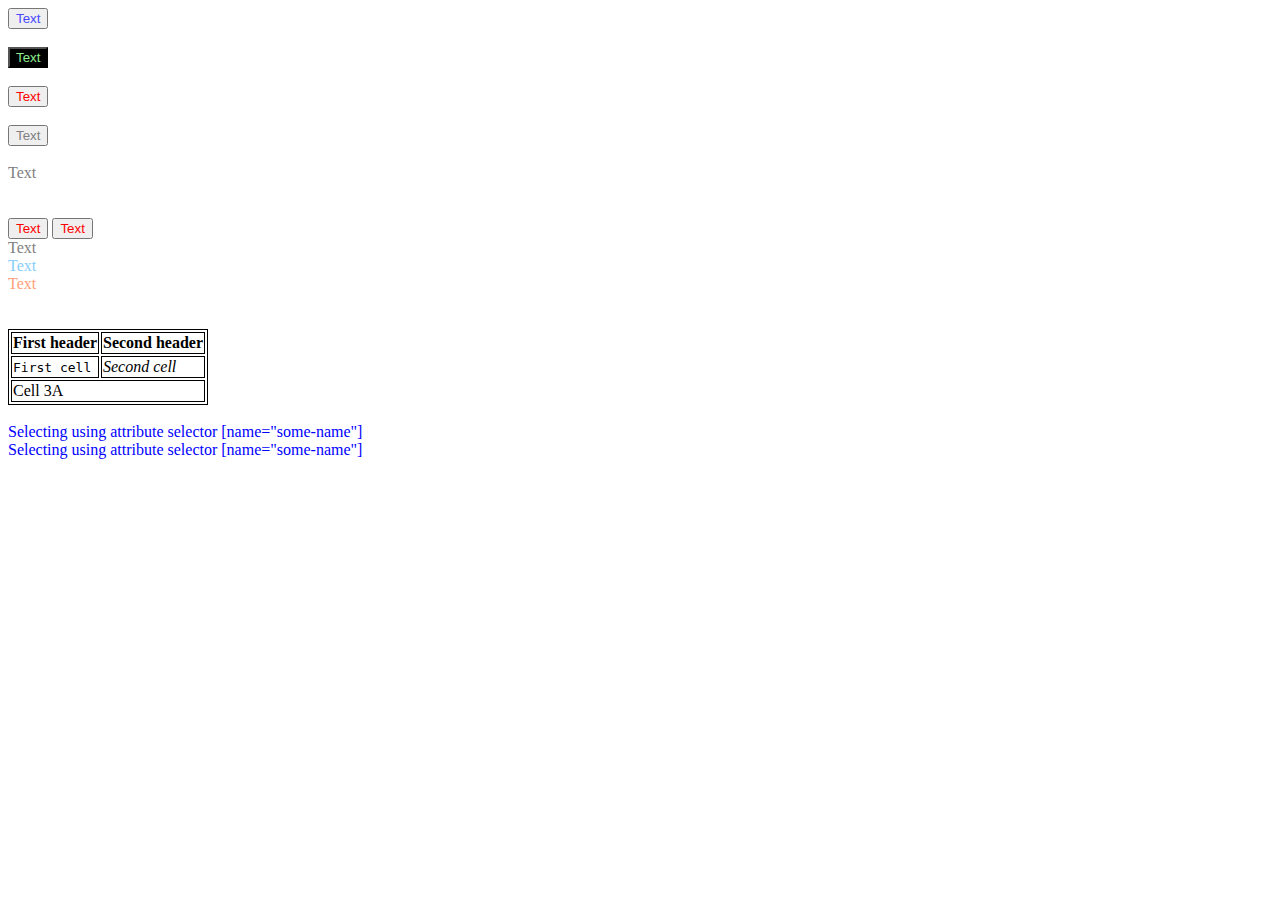
<file: src/main/resources/css/01_simplecss_selectors/index.html>
<!DOCTYPE html>
<html lang="en">
    <head>
        <meta charset="UTF-8">
        <title>Title</title>
        <link rel="stylesheet" type="text/css" href="styles.css">
        <style>
            #text-button2 {
                color: lightgreen;
                background-color: black;
            }
        </style>
    </head>
    <body>
        <!-- 0. Inline CSS -->
        <button style="color: #4848ff">Text</button><br><br>

        <!-- 1. Embedded style sheet -->
        <button id="text-button2">Text</button><br><br>

        <!-- 2. External style sheet -->
        <button id="text-button3">Text</button><br><br>

        <!-- 3. Class selector -->
        <button class="my-class">Text</button><br><br>
        <div class="my-class">Text</div><br><br>

        <!-- 4. Tag selector -->
        <button>Text</button>
        <button>Text</button>

        <!-- 5. Descendant selector -->
        <div class="my-class">Text</div>
        <!-- Will id selector win, over class selector-->
        <div class="my-class" id="my-div2">Text</div>
        <div id="my-div">
            <!-- CSS Specificity -->
            <div class="my-class">Text</div>
        </div>

        <!-- 6. Combined selector -->
        <br><br>
        <table>
            <thead>
            <tr>
                <th>First header</th>
                <th>Second header</th>
            </tr>
            </thead>
            <tbody>
            <tr>
                <td><code>First cell</code></td>
                <td><em>Second cell</em></td>
            </tr>
            <tr>
                <td colspan="2">Cell 3A</td>
            </tr>
            </tbody>
        </table><br>

        <!-- 7. Attribute based selector -->
        <div name="some-name">Selecting using attribute selector [name="some-name"]</div>
        <div name="some-name">Selecting using attribute selector [name="some-name"]</div>
    </body>
</html>
</file>
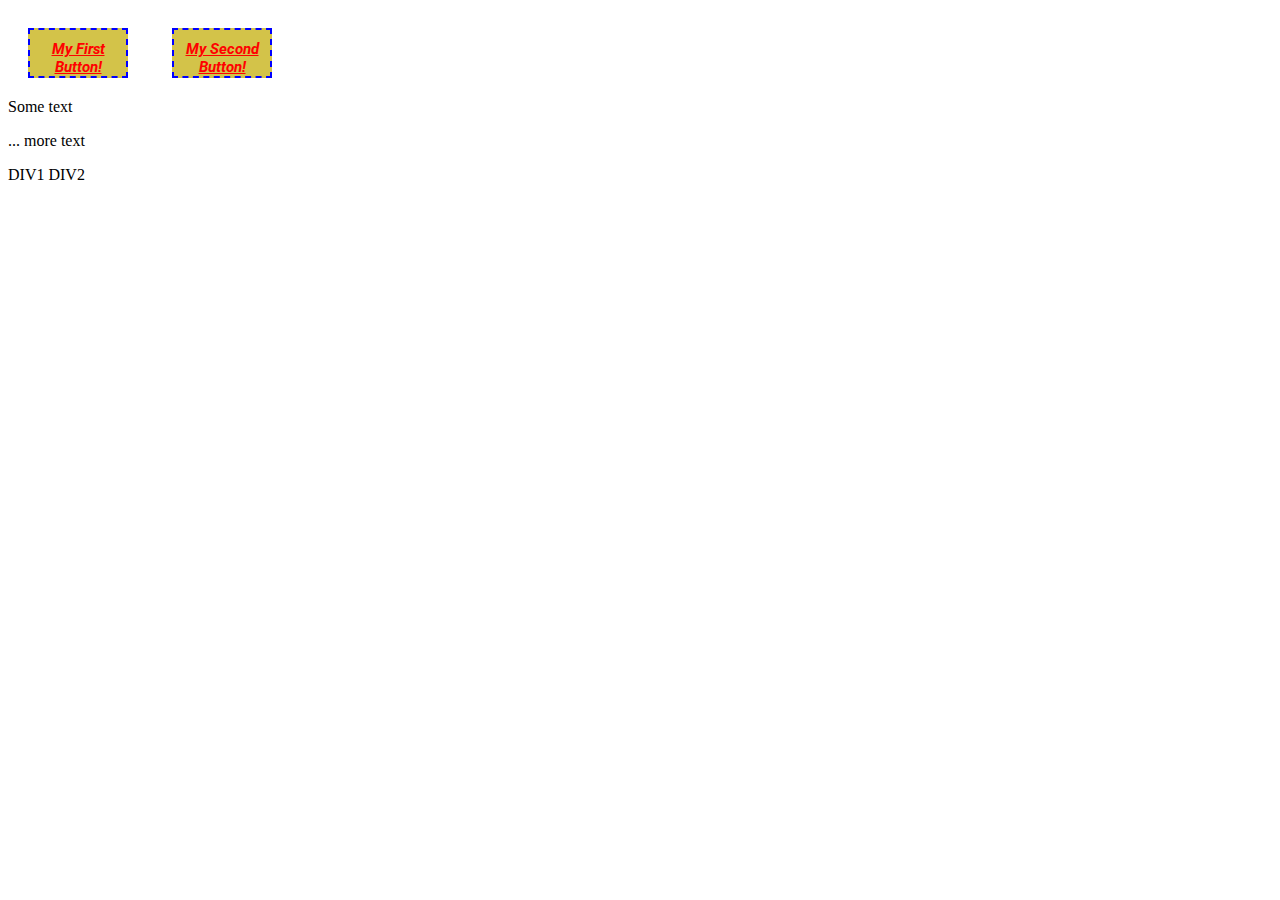
<file: src/main/resources/css/02_cssproperties/index.html>
<!DOCTYPE html>
<html lang="en">
    <head>
        <meta charset="UTF-8">
        <title>Title</title>
        <link rel="stylesheet" type="text/css" href="styles.css">
        <link href='http://fonts.googleapis.com/css?family=Roboto' rel='stylesheet' type='text/css'>
    </head>
    <body>
        <button>My First Button!</button>
        <button>My Second Button!</button>
        <div>
            <p style="display: inline;">Some text</p>
            <p style="display: block;">... more text</p>
        </div>
        <!--  display property -->
        <div style="display: inline;">DIV1</div>
        <div style="display: inline;">DIV2</div>
    </body>
</html>
</file>
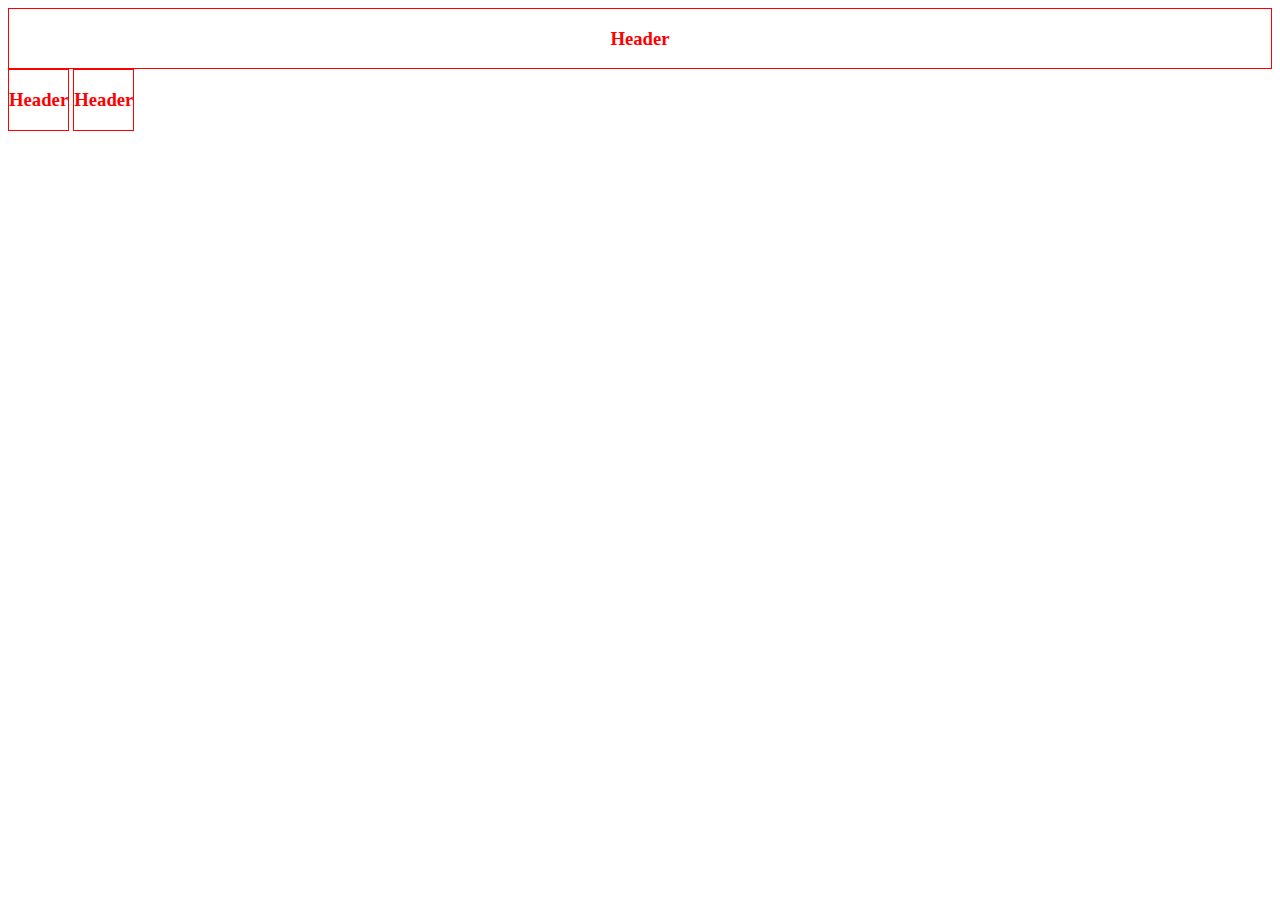
<file: src/main/resources/css/04_positioning_display/index.html>
<!DOCTYPE html>
<html lang="en">
    <head>
        <meta charset="UTF-8">
        <title>Title</title>
        <style>
            div.sticky {
                position: -webkit-sticky;
                position: sticky;
                top: 0;
                width: 100px;
                background-color: #63c0e8;
                border: 2px solid #335faf;
            }
        </style>
    </head>
    <body>
        <!--&lt;!&ndash;EXAMPLES &ndash;&gt;-->
        <!--&lt;!&ndash; STATIC &ndash;&gt;-->
        <!--<div style="border: 1px solid black; width: 100px">STATIC</div>-->
        <!--<div style="border: 1px solid black; width: 100px">STATIC</div>-->
        <!--<br><br>-->

        <!--&lt;!&ndash; RELATIVE: positioning and element relative to where it was supposed to be displayed &ndash;&gt;-->
        <!--<div style="border: 1px solid black; width: 100px; position: relative; top: 10px; left: 10px">RELATIVE 1</div>-->
        <!--<div style="border: 1px solid black; width: 100px; position: relative">RELATIVE 2</div>-->
        <!--<br><br>-->

        <!--&lt;!&ndash; ABSOLUTE: positioning relative to parents 0,0 coordinate &ndash;&gt;-->
        <!--<div style="border: 1px solid black; width: 50px; height: 50px; position: absolute; top: 110px; left: 30px">-->
        <!--    <div style="border: 1px solid black; width: 40px; height: 40px; position: absolute; top: 5px; left: 30px">ABSOLUTE</div>-->
        <!--</div>-->
        <!--<br><br>-->

        <!--&lt;!&ndash;&lt;!&ndash; STICKY &ndash;&gt;&ndash;&gt;-->
        <!--<div class="sticky">STICKY</div>-->
        <!--<div style="padding-bottom:2000px"></div>-->

        <!--&lt;!&ndash; EXERCISE &ndash;&gt;-->
        <!--<header style="border: 1px solid black;">HEADER</header>-->
        <!--<div style="background-color: red; width: 20px; height: 20px; position: absolute; top: 30px; left: 1505px"> </div>-->
        <!--<div style="border: 1px solid black; width: 45px; height: 45px;">-->
        <!--    <p style="position: relative; top: 10px; left: 15px">text</p>-->
        <!--</div>-->

        <!-- DISPLAY -->
        <div style="color: red; border: 1px solid; text-align: center"><h3>Header</h3></div>
        <div style="color: red; border: 1px solid; text-align: center; display: inline-block"><h3>Header</h3></div>
        <div style="color: red; border: 1px solid; text-align: center; display: inline-block"><h3>Header</h3></div>

        <!--EXERCISE -->

    </body>
</html>
</file>
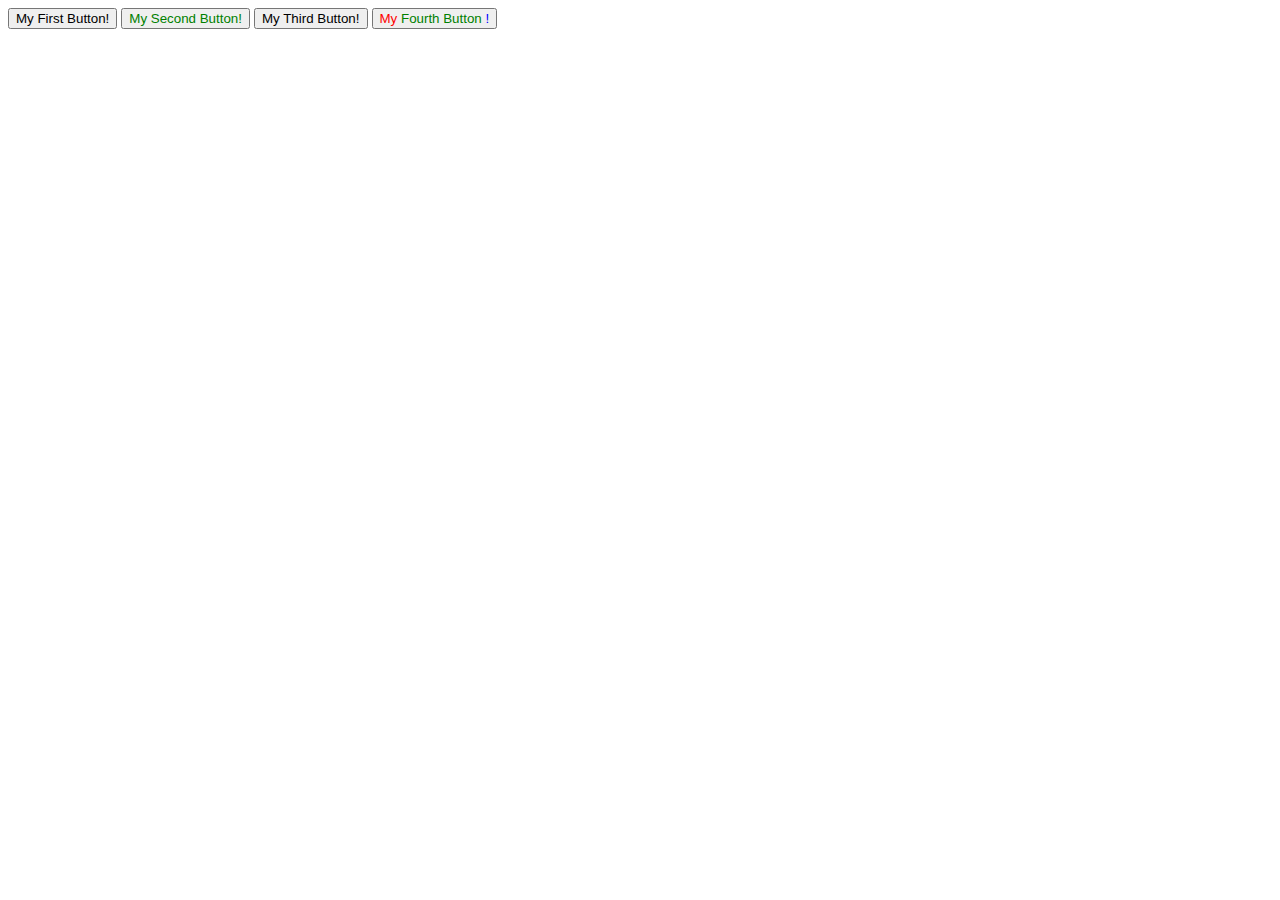
<file: src/main/resources/css/05_csspseudoclasses/index.html>
<!DOCTYPE html>
<html lang="en">
    <head>
        <meta charset="UTF-8">
        <title>Title</title>
        <link rel="stylesheet" type="text/css" href="styles.css">
    </head>
    <body>
        <button>My First Button!</button>
        <button>My Second Button!</button>
        <button>My Third Button!</button>
        <button id="fourth-button">Fourth Button</button>
    </body>
</html>
</file>
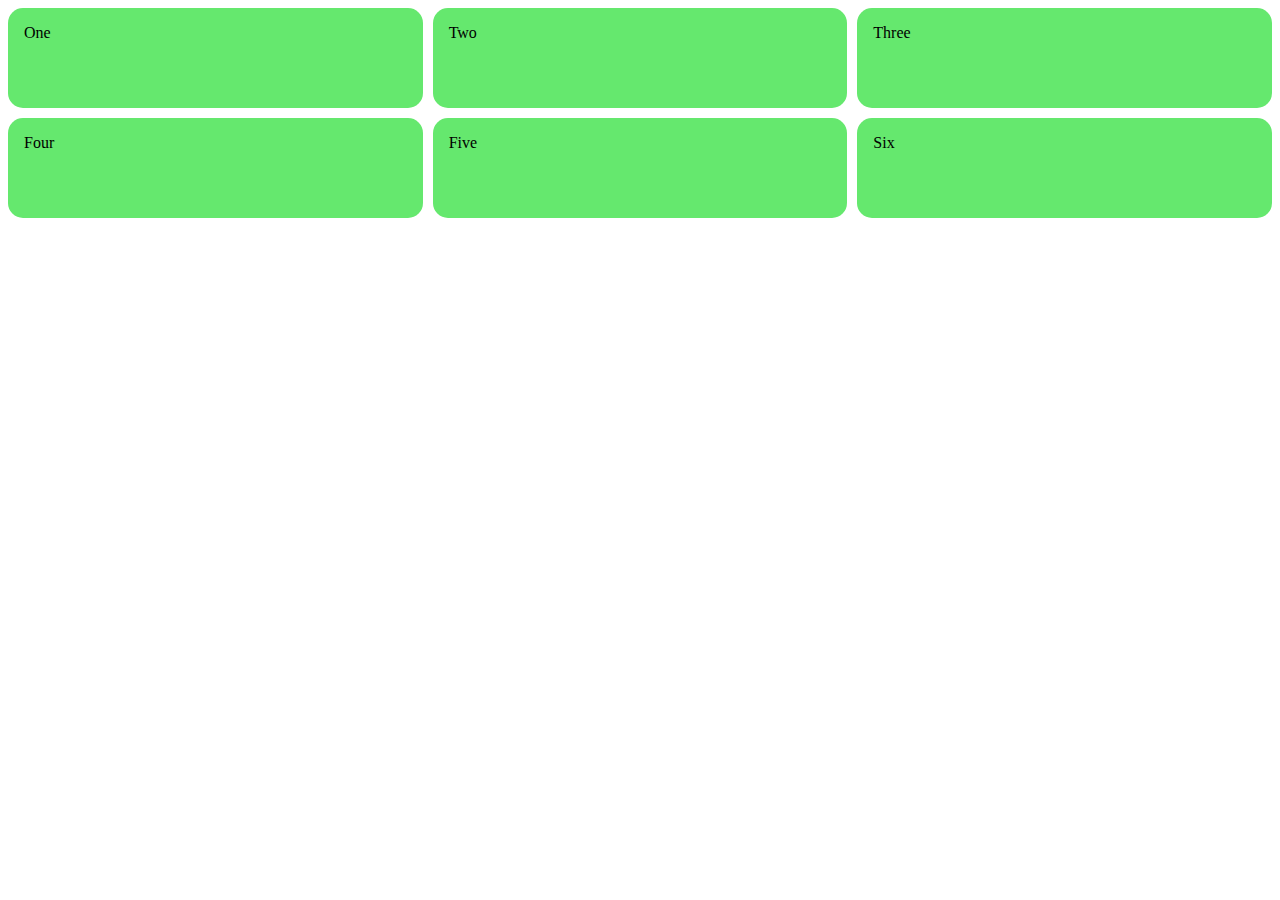
<file: src/main/resources/css/06_css3_properties_display/index.html>
<!DOCTYPE html>
<html lang="en">
    <head>
        <meta charset="UTF-8">
        <title>Title</title>
        <style>
            /* BASIC STYLES */
            * {box-sizing: border-box;}

            .wrapper > div {
                border-radius: 15px; /* css3 */
                background-color: rgb(101, 232, 110);
                padding: 1em;
            }

            /* FLEX EXAMPLE */
            /*.wrapper {*/
            /*    display: flex; !* css3 *!*/
            /*}*/
            /*[class^="box"] {*/
            /*    flex: 1;*/
            /*}*/
            /*[class="box_1"] {*/
            /*    flex: 2;*/
            /*}*/

            /* GRID EXAMPLE */
            .wrapper {
                display: grid;
                grid-template-columns: 1fr 1fr 1fr;
                grid-template-rows: 100px 100px;
                grid-gap: 10px;
            }
        </style>
    </head>
    <body>
        <div class="wrapper">
            <div class="box_1">One</div>
            <div class="box2">Two</div>
            <div class="box3">Three</div>
            <div class="box4">Four</div>
            <div class="box5">Five</div>
            <div class="box6">Six</div>
        </div>
    </body>
</html>
</file>
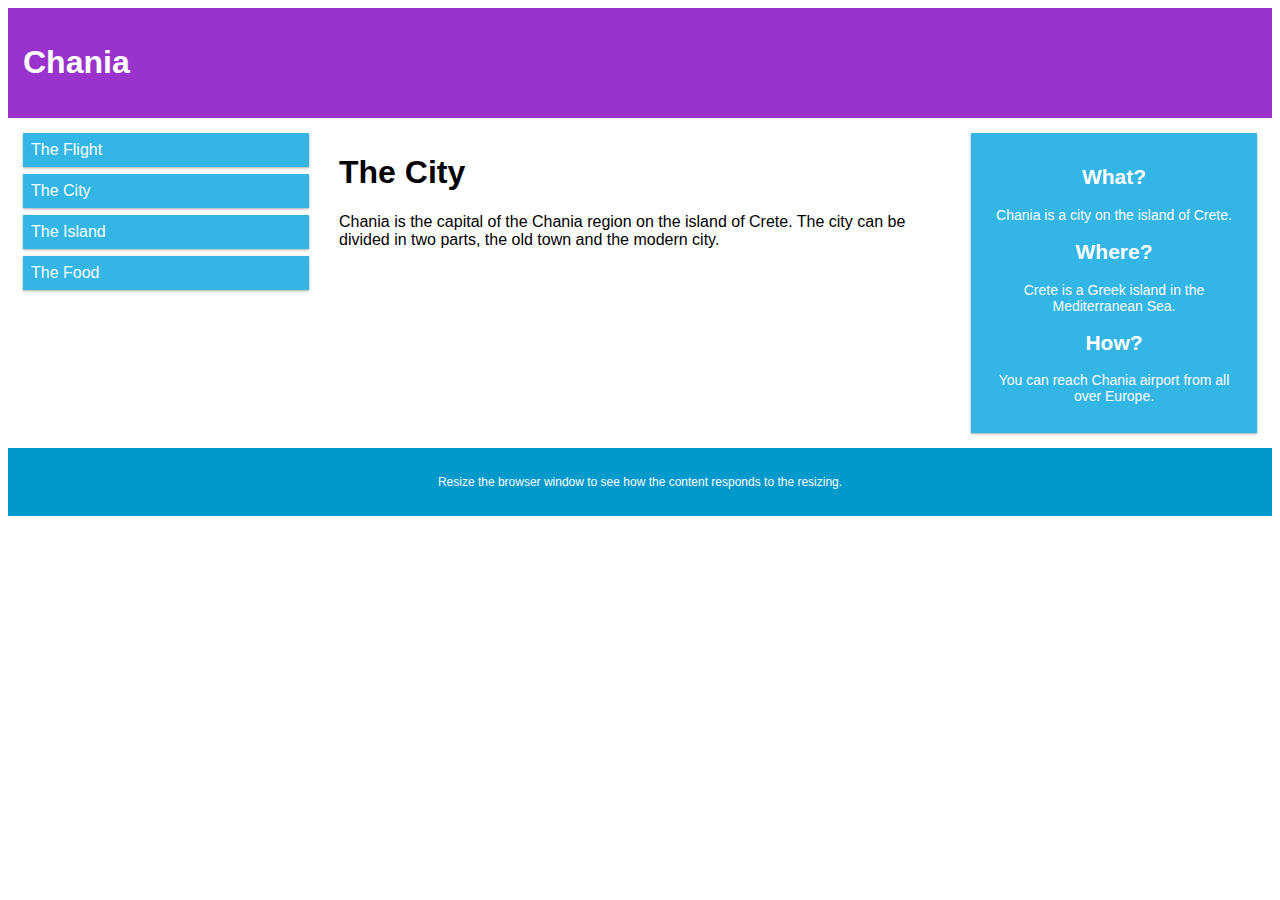
<file: src/main/resources/css/08_layouts/index.html>
<!DOCTYPE html>
<html>
<head>
    <meta name="viewport" content="width=device-width, initial-scale=1.0">
    <style>
        * {
            box-sizing: border-box;
        }

        .row::after {
            content: "";
            clear: both;
            display: table;
        }

        [class*="col-"] {
            float: left;
            padding: 15px;
        }

        html {
            font-family: "Lucida Sans", sans-serif;
        }

        .header {
            background-color: #9933cc;
            color: #ffffff;
            padding: 15px;
        }

        .menu ul {
            list-style-type: none;
            margin: 0;
            padding: 0;
        }

        .menu li {
            padding: 8px;
            margin-bottom: 7px;
            background-color: #33b5e5;
            color: #ffffff;
            box-shadow: 0 1px 3px rgba(0,0,0,0.12), 0 1px 2px rgba(0,0,0,0.24);
        }

        .menu li:hover {
            background-color: #0099cc;
        }

        .aside {
            background-color: #33b5e5;
            padding: 15px;
            color: #ffffff;
            text-align: center;
            font-size: 14px;
            box-shadow: 0 1px 3px rgba(0,0,0,0.12), 0 1px 2px rgba(0,0,0,0.24);
        }

        .footer {
            background-color: #0099cc;
            color: #ffffff;
            text-align: center;
            font-size: 12px;
            padding: 15px;
        }

        /* For mobile phones: */
        [class*="col-"] {
            width: 100%;
        }

        @media only screen and (min-width: 600px) {
            /* For tablets: */
            .col-s-1 {width: 8.33%;}
            .col-s-2 {width: 16.66%;}
            .col-s-3 {width: 25%;}
            .col-s-4 {width: 33.33%;}
            .col-s-5 {width: 41.66%;}
            .col-s-6 {width: 50%;}
            .col-s-7 {width: 58.33%;}
            .col-s-8 {width: 66.66%;}
            .col-s-9 {width: 75%;}
            .col-s-10 {width: 83.33%;}
            .col-s-11 {width: 91.66%;}
            .col-s-12 {width: 100%;}
        }
        @media only screen and (min-width: 768px) {
            /* For desktop: */
            .col-1 {width: 8.33%;}
            .col-2 {width: 16.66%;}
            .col-3 {width: 25%;}
            .col-4 {width: 33.33%;}
            .col-5 {width: 41.66%;}
            .col-6 {width: 50%;}
            .col-7 {width: 58.33%;}
            .col-8 {width: 66.66%;}
            .col-9 {width: 75%;}
            .col-10 {width: 83.33%;}
            .col-11 {width: 91.66%;}
            .col-12 {width: 100%;}
        }
    </style>
</head>
<body>

<div class="header">
    <h1>Chania</h1>
</div>

<div class="row">
    <div class="col-3 col-s-3 menu">
        <ul>
            <li>The Flight</li>
            <li>The City</li>
            <li>The Island</li>
            <li>The Food</li>
        </ul>
    </div>

    <div class="col-6 col-s-9">
        <h1>The City</h1>
        <p>Chania is the capital of the Chania region on the island of Crete. The city can be divided in two parts, the old town and the modern city.</p>
    </div>

    <div class="col-3 col-s-12">
        <div class="aside">
            <h2>What?</h2>
            <p>Chania is a city on the island of Crete.</p>
            <h2>Where?</h2>
            <p>Crete is a Greek island in the Mediterranean Sea.</p>
            <h2>How?</h2>
            <p>You can reach Chania airport from all over Europe.</p>
        </div>
    </div>
</div>

<div class="footer">
    <p>Resize the browser window to see how the content responds to the resizing.</p>
</div>
</body>
</html>
</file>
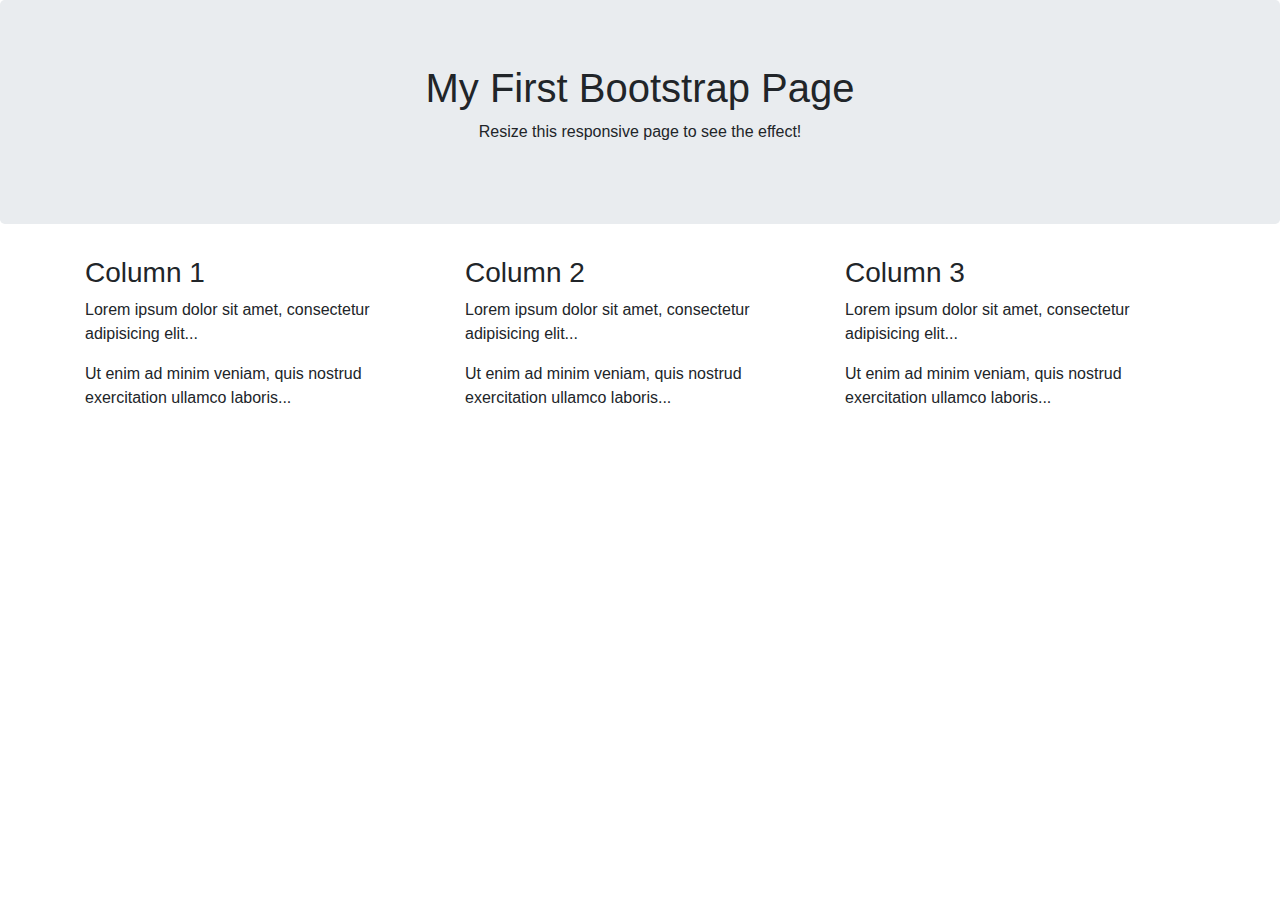
<file: src/main/resources/css/09_bootstrap/index.html>
<!-- DOCTYPE -->
<!DOCTYPE html>
<html lang="en">
<head>
    <title>Bootstrap 4 Example Template</title>
    <meta charset="utf-8">
    <!-- Viewport Meta Tag -->
    <meta name="viewport" content="width=device-width, initial-scale=1, shrink-to-fit=no">
    <!-- Bootstrap CSS -->
    <link rel="stylesheet" href="https://maxcdn.bootstrapcdn.com/bootstrap/4.0.0/css/bootstrap.min.css"
          integrity="sha384-Gn5384xqQ1aoWXA+058RXPxPg6fy4IWvTNh0E263XmFcJlSAwiGgFAW/dAiS6JXm" crossorigin="anonymous">
</head>
<body>
<!-- YOUR CONTENT STARTS HERE -->
<!-- Styles (so that we can see the grid) -->
<style>
    .bs-example  div[class^="col"] {
        border: 1px solid white;
        background: #f5f5f5;
        text-align: center;
        padding-top: 8px;
        padding-bottom: 8px;
    }
</style>

<!-- 0. Grid  -->
<!--<div class="bs-example">-->
<!--    &lt;!&ndash; Bootstrap Grid &ndash;&gt;-->
<!--    <div class="row">-->
<!--        <div class="col-sm-1">.col-sm-1</div>-->
<!--        <div class="col-sm-1">.col-sm-1</div>-->
<!--        <div class="col-sm-1">.col-sm-1</div>-->
<!--        <div class="col-sm-1">.col-sm-1</div>-->
<!--        <div class="col-sm-1">.col-sm-1</div>-->
<!--        <div class="col-sm-1">.col-sm-1</div>-->
<!--        <div class="col-sm-1">.col-sm-1</div>-->
<!--        <div class="col-sm-1">.col-sm-1</div>-->
<!--        <div class="col-sm-1">.col-sm-1</div>-->
<!--        <div class="col-sm-1">.col-sm-1</div>-->
<!--        <div class="col-sm-1">.col-sm-1</div>-->
<!--        <div class="col-sm-1">.col-sm-1</div>-->
<!--    </div>-->
<!--    <div class="row">-->
<!--        <div class="col-sm-2">.col-sm-2</div>-->
<!--        <div class="col-sm-3">.col-sm-3</div>-->
<!--        <div class="col-sm-7">.col-sm-7</div>-->
<!--    </div>-->
<!--    <div class="row">-->
<!--        <div class="col-sm-4">.col-sm-4</div>-->
<!--        <div class="col-sm-4">.col-sm-4</div>-->
<!--        <div class="col-sm-4">.col-sm-4</div>-->
<!--    </div>-->
<!--    <div class="row">-->
<!--        <div class="col-sm-5">.col-sm-5</div>-->
<!--        <div class="col-sm-7">.col-sm-7</div>-->
<!--    </div>-->
<!--    <div class="row">-->
<!--        <div class="col-sm-6">.col-sm-6</div>-->
<!--        <div class="col-sm-6">.col-sm-6</div>-->
<!--    </div>-->
<!--    <div class="row">-->
<!--        <div class="col-sm-12">.col-sm-12</div>-->
<!--    </div>-->
<!--</div>-->


<!-- 1. -->
<!-- Responsive Grid-->
<!--<div class="row">-->
<!--    <div class="col-sm-5 col-md-12">-->
<!--        <table class="table table-hover">-->
<!--            <thead>-->
<!--            <tr>-->
<!--                <th>Header 1</th>-->
<!--                <th>Header 2</th>-->
<!--                <th>Header 3</th>-->
<!--            </tr>-->
<!--            </thead>-->
<!--            <tfoot>-->
<!--            <tr>-->
<!--                <th>Footer 1</th>-->
<!--                <th>Footer 2</th>-->
<!--                <th>Footer 3</th>-->
<!--            </tr>-->
<!--            </tfoot>-->
<!--            <tbody>-->
<!--            <tr>-->
<!--                <td>Cell</td>-->
<!--                <td>Cell</td>-->
<!--                <td>Cell</td>-->
<!--            </tr>-->
<!--            <tr>-->
<!--                <td>Cell</td>-->
<!--                <td>Cell</td>-->
<!--                <td>Cell</td>-->
<!--            </tr>-->
<!--            <tr>-->
<!--                <td>Cell</td>-->
<!--                <td>Cell</td>-->
<!--                <td>Cell</td>-->
<!--            </tr>-->
<!--            </tbody>-->
<!--        </table>-->
<!--    </div>-->
<!--</div>-->

<!-- 2. -->
<div class="jumbotron text-center">
    <h1>My First Bootstrap Page</h1>
    <p>Resize this responsive page to see the effect!</p>
</div>

<div class="container">
    <div class="row">
        <div class="col-sm-4">
            <h3>Column 1</h3>
            <p>Lorem ipsum dolor sit amet, consectetur adipisicing elit...</p>
            <p>Ut enim ad minim veniam, quis nostrud exercitation ullamco laboris...</p>
        </div>
        <div class="col-sm-4">
            <h3>Column 2</h3>
            <p>Lorem ipsum dolor sit amet, consectetur adipisicing elit...</p>
            <p>Ut enim ad minim veniam, quis nostrud exercitation ullamco laboris...</p>
        </div>
        <div class="col-sm-4">
            <h3>Column 3</h3>
            <p>Lorem ipsum dolor sit amet, consectetur adipisicing elit...</p>
            <p>Ut enim ad minim veniam, quis nostrud exercitation ullamco laboris...</p>
        </div>
    </div>
</div>
<!-- YOUR CONTENT ENDS HERE -->

<!-- JavaScript: placed at the end of the document so the pages load faster -->
<!-- jQuery library -->
<script src="https://code.jquery.com/jquery-3.2.1.slim.min.js"
        integrity="sha384-KJ3o2DKtIkvYIK3UENzmM7KCkRr/rE9/Qpg6aAZGJwFDMVNA/GpGFF93hXpG5KkN" crossorigin="anonymous"></script>

<!-- Popper -->
<script src="https://cdnjs.cloudflare.com/ajax/libs/popper.js/1.12.9/umd/popper.min.js"
        integrity="sha384-ApNbgh9B+Y1QKtv3Rn7W3mgPxhU9K/ScQsAP7hUibX39j7fakFPskvXusvfa0b4Q" crossorigin="anonymous"></script>

<!-- Latest compiled and minified Bootstrap JavaScript -->
<script src="https://maxcdn.bootstrapcdn.com/bootstrap/4.0.0/js/bootstrap.min.js"
        integrity="sha384-JZR6Spejh4U02d8jOt6vLEHfe/JQGiRRSQQxSfFWpi1MquVdAyjUar5+76PVCmYl" crossorigin="anonymous"></script>
</body>
</html>
</file>
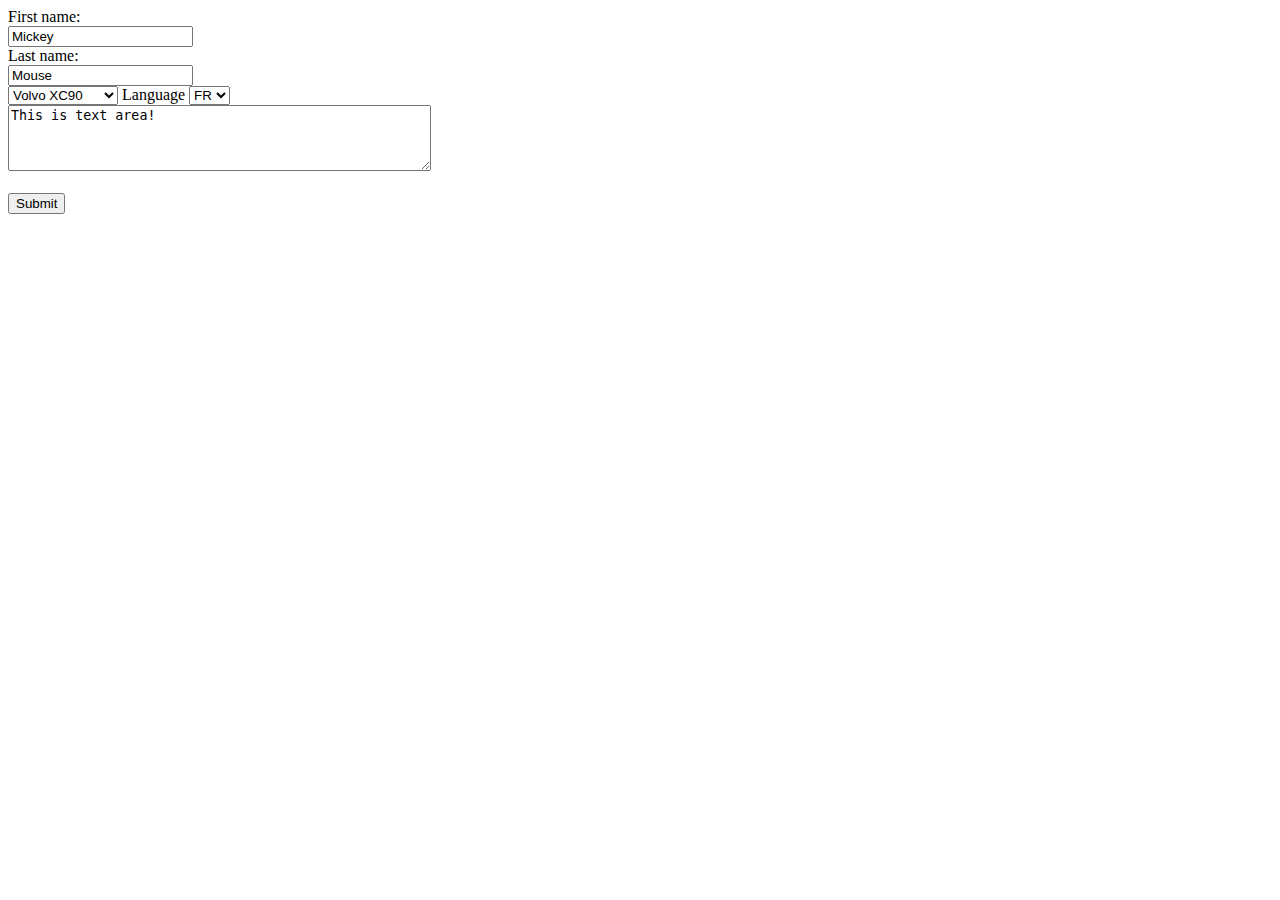
<file: src/main/resources/html/spark_form/index.html>
<!DOCTYPE html>
<html lang="en">
<head>
    <meta charset="UTF-8">
    <title>Title</title>
</head>
<body>
<!-- Submitting a form -->
<form id="usrform" action="http://localhost:4567/submit-form" method="post">
    <!--<form action="http://192.168.8.101:4567/submit-form" method="post">-->
    First name:<br>
    <input type="text" name="firstname" value="Mickey"><br>
    Last name:<br>
    <input type="text" name="lastname" value="Mouse"><br>
    <select name="cars">
        <option value="volvo">Volvo XC90</option>
        <option value="saab">Saab 95</option>
        <option value="mercedes">Mercedes SLK</option>
        <option value="audi">Audi TT</option>
    </select>
    <label for="some-select">Language</label>
    <select name="lang" id="some-select">
        <option>LT</option>
        <option selected>FR
        <option disabled>EN
    </select>
    <br>
    <textarea name="comment" form="usrform" rows="4" cols="50">This is text area!</textarea>
    <br><br>
    <input type="submit" value="Submit">
</form>
</body>
</html>
</file>
<file: src/main/resources/css/01_simplecss_selectors/styles.css>
/*!* Combined selector *!*/
table, th, td {
    border: 1px solid black;
}

#text-button3 {
    color: red;
}

#my-div div {
    color: lightsalmon;
}

/* Will ID win over class? */
#my-div2 {
    color: lightskyblue;
}

.my-class {
    color: grey;
}

button {
    color: red;
}

[name="some-name"] {
    color: blue;
}
/*[name^="some--"] {*/
/*    color: blue;*/
/*}*/
</file>
<file: src/main/resources/css/02_cssproperties/styles.css>
button {
    /* Color and background-color properties */
    color: red;
    background-color: #d3c349;
    /*background-color: #434699; !* #ffffff - #000000*!*/
    /*background-color: rgb(47, 141, 38);*/
    /*background-color: rgba(47, 141, 38, 0.5);*/

    /*!* Manipulating size *!*/
    width: 100px;
    height: 50px;
    /*width: 10%;*/
    /*height: 50%;  !* can't control plain buttons with percent by default *!*/

    /*!* Manipulating text *!*/
    font-family: "Roboto", serif;
    font-size: 15px;
    text-decoration: underline;
    font-weight: bold;
    font-style: italic;

    /*!* CSS box model *!*/
    padding: 10px;
    margin: 20px;
    border: 2px dashed blue;
}
</file>
<file: src/main/resources/css/05_csspseudoclasses/styles.css>
button:nth-child(2n) {
    color: green;
}

button:hover {
    color: red;
}

#fourth-button:before {
    content: "My ";
    color: red;
}

#fourth-button:after {
    content: " !";
    color: blue;
}
</file>
